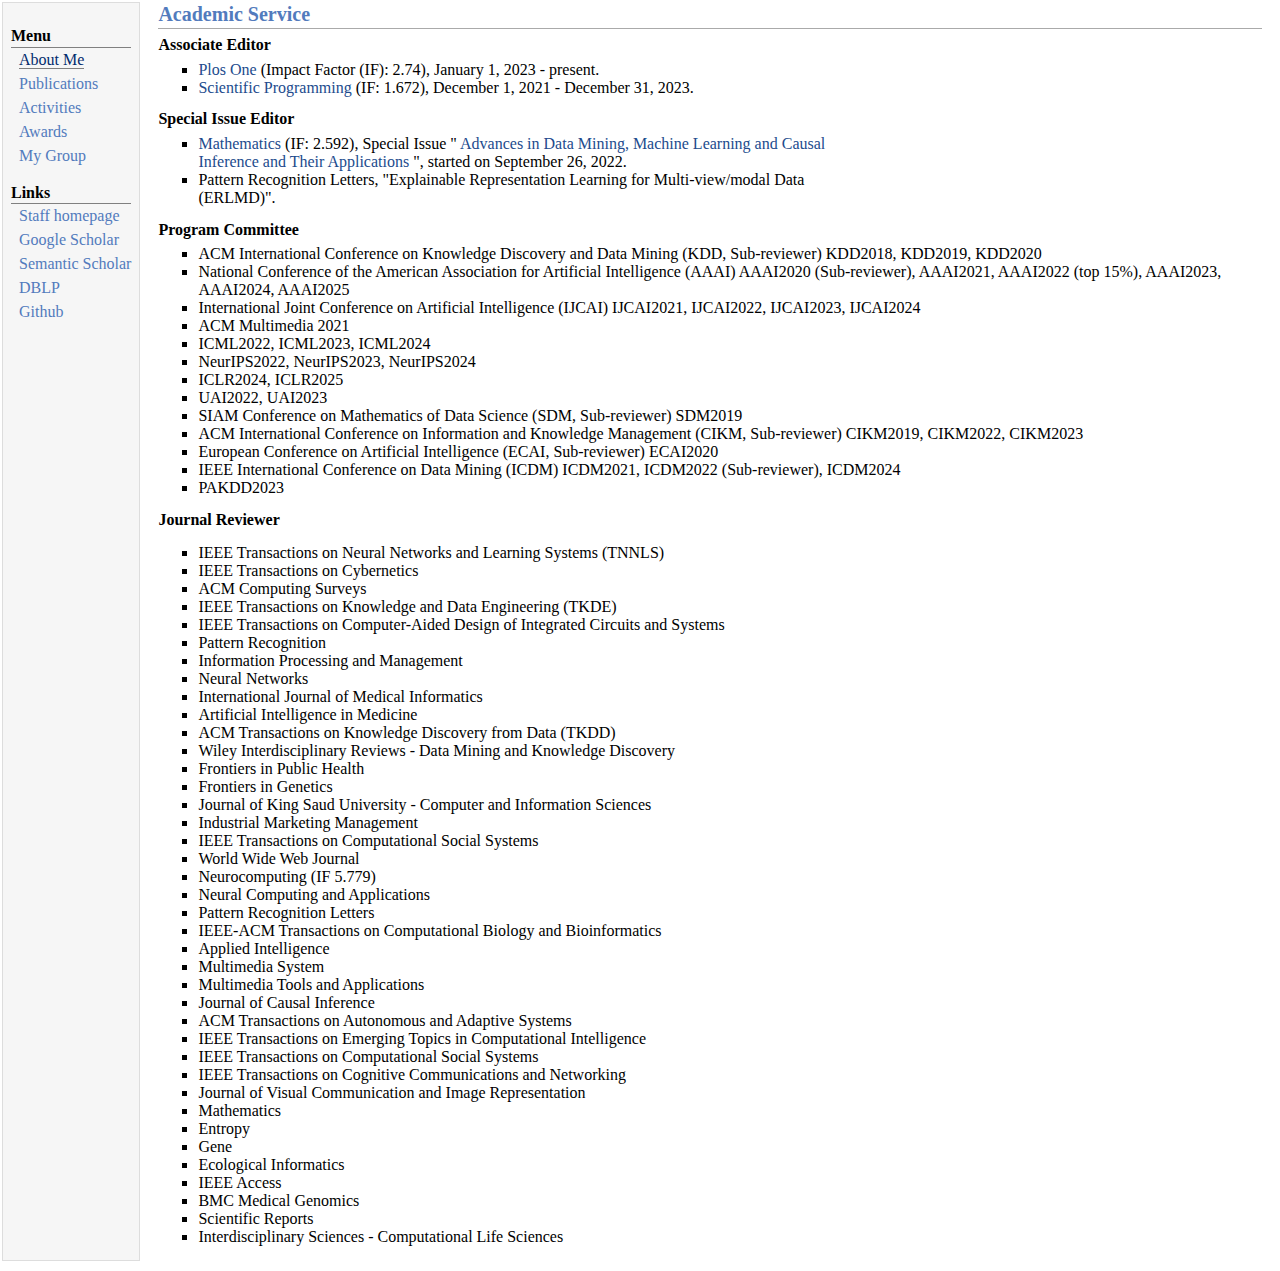
<file: activities.html>
<!DOCTYPE html PUBLIC "-//W3C//DTD XHTML 1.1//EN" "http://www.w3.org/TR/xhtml11/DTD/xhtml11.dtd">
<html xmlns="http://www.w3.org/1999/xhtml" xml:lang="en">
<head>
<meta name="generator" content="jemdoc, see http://jemdoc.jaboc.net/" />
<meta http-equiv="Content-Type" content="text/html;charset=utf-8" />
<meta name="viewport" content="width=device-width, initial-scale=1.0" />
  
<link rel="stylesheet" href="jemdoc.css" type="text/css" />
<link rel="shortcut icon" href="favicon.ico" />
<link rel="bookmark" href="favicon.ico" type="image/x-icon" />
<title>Debo Cheng (程德波)</title>
<style>  
.text-justify {
  text-align: justify;
}
.p1 { 
  text-indent: -40px; 
}
.fontshow {
  line-height: 200%;
  color: CornflowerBlue;
}
body {
    display: flex;
    flex-direction: column;
    align-items: center;
    justify-content: flex-start;
    min-height: 100vh; 
    margin: 0;
}
.content {
    text-align: center;
}
</style>
</head>
<body>
<table summary="Table for page layout." id="tlayout">
<tr valign="top">
<td id="layout-menu">
<div class="menu-category">Menu</div>
<div class="menu-item"><a href="index.html" class="current">About Me</a></div>
<div class="menu-item"><a href="publications.html">Publications</a></div>
<div class="menu-item"><a href="activities.html">Activities</a></div>
<div class="menu-item"><a href="award.html">Awards</a></div>
<div class="menu-item"><a href="mygroup.html">My Group</a></div>

<div class="menu-category">Links</div>
<div class="menu-item"><a href="https://people.unisa.edu.au/Debo.Cheng">Staff homepage</a></div>
<div class="menu-item"><a href="https://scholar.google.com.au/citations?user=BYDoIP0AAAAJ&hl=en&oi=ao">Google Scholar</a></div>
<div class="menu-item"><a href="https://www.semanticscholar.org/author/Debo-Cheng/2320341">Semantic Scholar</a></div>
<div class="menu-item"><a href="https://dblp.org/pid/155/7466.html">DBLP</a></div>
<div class="menu-item"><a href="https://github.com/chengdb2016">Github</a></div>
</td>
<td id="layout-content">
<h2>Academic Service</h2>
<div style="max-width:700px; word-wrap:break-word;">
    
    <p><b>Associate Editor</b></p>
    <ul>
        <li>
            <a href="https://www.hindawi.com/journals/sp/editors/" target="_blank">Plos One</a> 
            (Impact Factor (IF): 2.74), January 1, 2023 - present.
        </li>
        <li>
            <a href="https://www.hindawi.com/journals/sp/editors/" target="_blank">Scientific Programming</a> 
            (IF: 1.672), December 1, 2021 - December 31, 2023.
        </li>
    </ul>
    
    <p><b>Special Issue Editor</b></p>
    <ul>
        <li>
            <a href="https://www.mdpi.com/journal/mathematics" target="_blank">Mathematics</a> 
            (IF: 2.592), Special Issue 
            "<a href="https://www.mdpi.com/journal/mathematics/special_issues/0Z3BHWIE44" target="_blank">
                Advances in Data Mining, Machine Learning and Causal Inference and Their Applications
            </a>", started on September 26, 2022.
        </li>
        <li>
            Pattern Recognition Letters, "Explainable Representation Learning for Multi-view/modal Data (ERLMD)".
        </li>
    </ul>
</div>

	
<p><b>Program Committee</b></p>
<ul>
   <li>ACM International Conference on Knowledge Discovery and Data Mining (KDD, Sub-reviewer) KDD2018, KDD2019, KDD2020</li>
                <li>National Conference of the American Association for Artificial Intelligence (AAAI) AAAI2020 (Sub-reviewer), AAAI2021, AAAI2022 (top 15%), AAAI2023, AAAI2024, AAAI2025</li>
                <li>International Joint Conference on Artificial Intelligence (IJCAI) IJCAI2021, IJCAI2022, IJCAI2023, IJCAI2024</li>
                <li>ACM Multimedia 2021</li>
                <li>ICML2022, ICML2023, ICML2024</li>
                <li>NeurIPS2022, NeurIPS2023, NeurIPS2024</li>
                <li>ICLR2024, ICLR2025</li>
	<li>UAI2022, UAI2023</li>
                <li>SIAM Conference on Mathematics of Data Science (SDM, Sub-reviewer) SDM2019</li>
                <li>ACM International Conference on Information and Knowledge Management (CIKM, Sub-reviewer) CIKM2019, CIKM2022, CIKM2023</li>
                <li>European Conference on Artificial Intelligence (ECAI, Sub-reviewer) ECAI2020</li>
                <li>IEEE International Conference on Data Mining (ICDM) ICDM2021, ICDM2022 (Sub-reviewer), ICDM2024</li>
                <li>PAKDD2023</li>
</ul>
</div>


<p><b>Journal Reviewer</b></p>
<div style="max-width:700px; word-wrap:break-word;">
<ul>
<li>IEEE Transactions on Neural Networks and Learning Systems (TNNLS)</li>
         <li>IEEE Transactions on Cybernetics </li>
	 <li>ACM Computing Surveys </li>
                <li>IEEE Transactions on Knowledge and Data Engineering (TKDE)</li>
                <li>IEEE Transactions on Computer-Aided Design of Integrated Circuits and Systems</li>
                <li>Pattern Recognition </li>
                <li>Information Processing and Management </li>
                <li>Neural Networks</li>
                <li>International Journal of Medical Informatics </li>
                <li>Artificial Intelligence in Medicine</li>
                <li>ACM Transactions on Knowledge Discovery from Data (TKDD)</li>
                <li>Wiley Interdisciplinary Reviews - Data Mining and Knowledge Discovery</li>
                <li>Frontiers in Public Health </li>
                <li>Frontiers in Genetics</li>
                <li>Journal of King Saud University - Computer and Information Sciences</li>
                <li>Industrial Marketing Management </li>
                <li>IEEE Transactions on Computational Social Systems</li>
           <li>World Wide Web Journal</li>
                <li>Neurocomputing (IF 5.779)</li>
                <li>Neural Computing and Applications</li>
                <li>Pattern Recognition Letters</li>
                <li>IEEE-ACM Transactions on Computational Biology and Bioinformatics</li>
                <li>Applied Intelligence</li>
                <li>Multimedia System</li>
                <li>Multimedia Tools and Applications</li>
	<li>Journal of Causal Inference</li>
	<li>ACM Transactions on Autonomous and Adaptive Systems</li>
	<li>IEEE Transactions on Emerging Topics in Computational Intelligence</li>
	<li>IEEE Transactions on Computational Social Systems</li>
	<li>IEEE Transactions on Cognitive Communications and Networking</li>
                <li>Journal of Visual Communication and Image Representation</li>
                <li>Mathematics</li>
                <li>Entropy</li>
                <li>Gene</li>
                <li>Ecological Informatics</li>
                <li>IEEE Access</li>
                <li>BMC Medical Genomics</li>
                <li>Scientific Reports</li>
                <li>Interdisciplinary Sciences - Computational Life Sciences</li>
</ul>
</div>
</file>
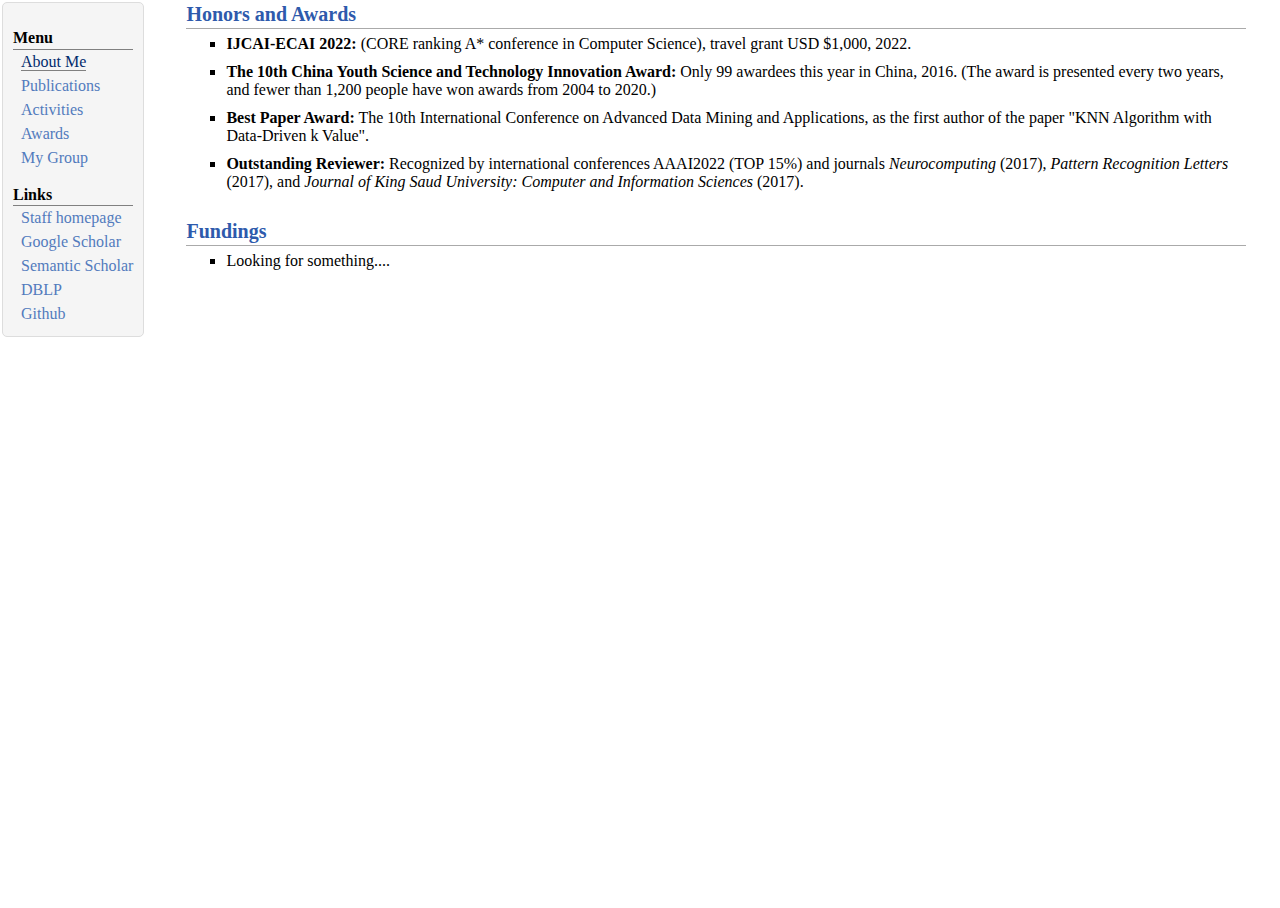
<file: award.html>
<!DOCTYPE html PUBLIC "-//W3C//DTD XHTML 1.1//EN" "http://www.w3.org/TR/xhtml11/DTD/xhtml11.dtd">
<html xmlns="http://www.w3.org/1999/xhtml" xml:lang="en">
<head>
<meta name="generator" content="jemdoc, see http://jemdoc.jaboc.net/" />
<meta http-equiv="Content-Type" content="text/html;charset=utf-8" />
<meta name="viewport" content="width=device-width, initial-scale=1.0" />
  
<link rel="stylesheet" href="jemdoc.css" type="text/css" />
<link rel="shortcut icon" href="favicon.ico" />
<link rel="bookmark" href="favicon.ico" type="image/x-icon" />
<title>Debo Cheng (程德波)</title>
<style>  
.text-justify {
  text-align: justify;
}
.p1 { 
  text-indent: -40px; 
}
.fontshow {
  line-height: 200%;
  color: CornflowerBlue;
}
body {
    display: flex;
    flex-direction: column;
    align-items: center;
    justify-content: flex-start;
    min-height: 100vh; 
    margin: 0;
}
.content {
    text-align: center;
}
</style>
</head>
<body>
<table summary="Table for page layout." id="tlayout">
<tr valign="top">
<td id="layout-menu">
<div class="menu-category">Menu</div>
<div class="menu-item"><a href="index.html" class="current">About Me</a></div>
<div class="menu-item"><a href="publications.html">Publications</a></div>
<div class="menu-item"><a href="activities.html">Activities</a></div>
<div class="menu-item"><a href="award.html">Awards</a></div>
<div class="menu-item"><a href="mygroup.html">My Group</a></div>

<div class="menu-category">Links</div>
<div class="menu-item"><a href="https://people.unisa.edu.au/Debo.Cheng">Staff homepage</a></div>
<div class="menu-item"><a href="https://scholar.google.com.au/citations?user=BYDoIP0AAAAJ&hl=en&oi=ao">Google Scholar</a></div>
<div class="menu-item"><a href="https://www.semanticscholar.org/author/Debo-Cheng/2320341">Semantic Scholar</a></div>
<div class="menu-item"><a href="https://dblp.org/pid/155/7466.html">DBLP</a></div>
<div class="menu-item"><a href="https://github.com/chengdb2016">Github</a></div>
</td>
<td id="layout-content">
<style>
#layout-menu {
    background-color: #f5f5f5;
    padding: 10px;
    border-radius: 5px;
    font-size: 16px;
}

#layout-content {
    padding-left: 20px;
    font-size: 16px;
}

h2 {
    color: #2e5aac; /* Optional: color for section titles */
}

.awards-section li {
    margin-bottom: 10px;
}
</style>
<div id="layout-content">
  <h2>Honors and Awards</h2>
  <ul class="awards-section">
      <li><strong>IJCAI-ECAI 2022:</strong> (CORE ranking A* conference in Computer Science), travel grant USD $1,000, 2022.</li>
      <li><strong>The 10th China Youth Science and Technology Innovation Award:</strong> Only 99 awardees this year in China, 2016. (The award is presented every two years, and fewer than 1,200 people have won awards from 2004 to 2020.)</li>
      <li><strong>Best Paper Award:</strong> The 10th International Conference on Advanced Data Mining and Applications, as the first author of the paper "KNN Algorithm with Data-Driven k Value".</li>
      <li><strong>Outstanding Reviewer:</strong> Recognized by international conferences AAAI2022 (TOP 15%) and journals <em>Neurocomputing</em> (2017), <em>Pattern Recognition Letters</em> (2017), and <em>Journal of King Saud University: Computer and Information Sciences</em> (2017).</li>
  </ul>

  <h2>Fundings</h2>
  <ul>
      <li>Looking for something....</li>
  </ul>
</div>
</file>
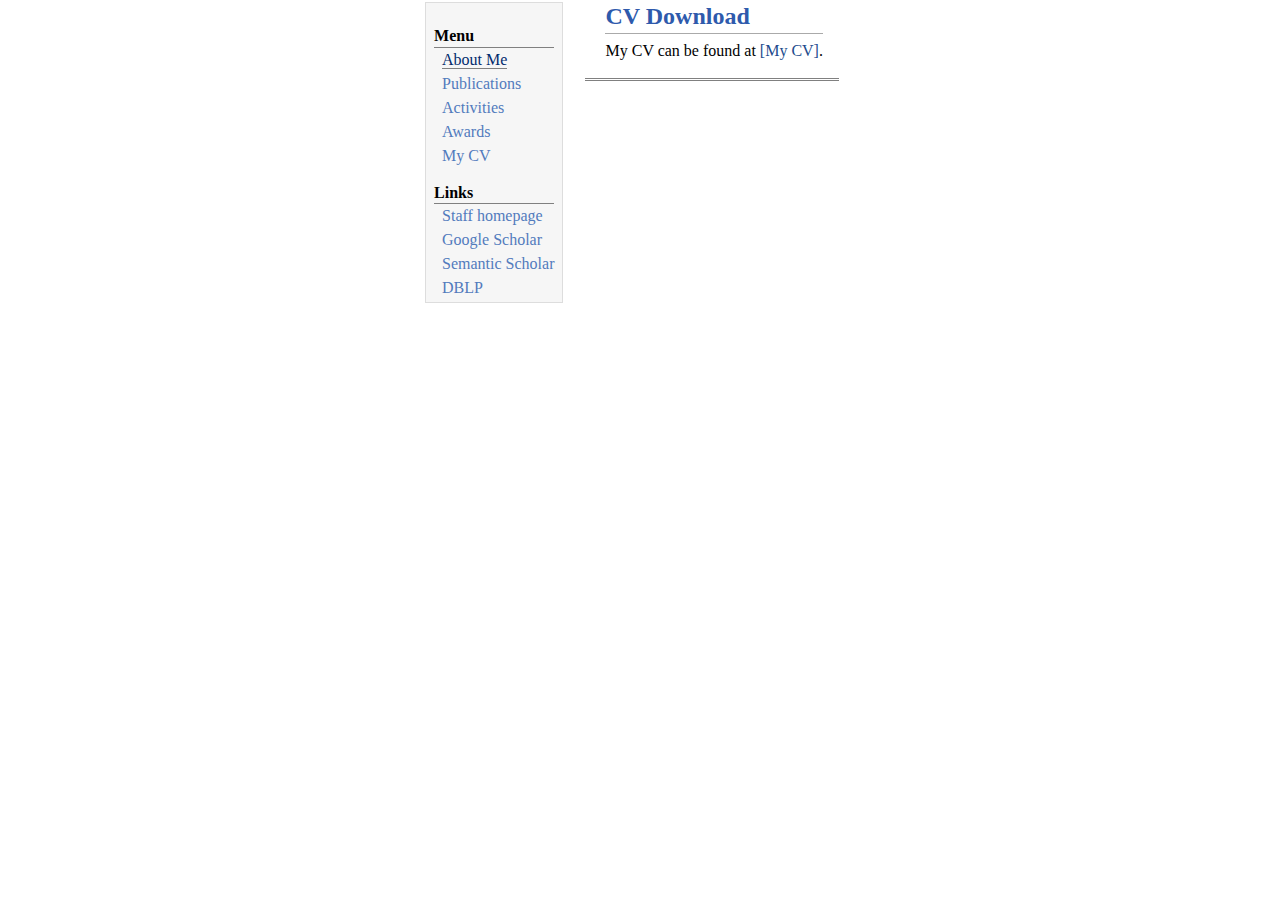
<file: cv.html>
<!DOCTYPE html PUBLIC "-//W3C//DTD XHTML 1.1//EN" "http://www.w3.org/TR/xhtml11/DTD/xhtml11.dtd">
<html xmlns="http://www.w3.org/1999/xhtml" xml:lang="en">
<head>
<meta name="generator" content="jemdoc, see http://jemdoc.jaboc.net/" />
<meta http-equiv="Content-Type" content="text/html;charset=utf-8" />
<meta name="viewport" content="width=device-width, initial-scale=1.0" />
  
<link rel="stylesheet" href="jemdoc.css" type="text/css" />
<link rel="shortcut icon" href="favicon.ico" />
<link rel="bookmark" href="favicon.ico" type="image/x-icon" />
<title>Debo Cheng (程德波)</title>
<style>  
.text-justify {
  text-align: justify;
}
.p1 { 
  text-indent: -40px; 
}
.fontshow {
  line-height: 200%;
  color: CornflowerBlue;
}
body {
    display: flex;
    flex-direction: column;
    align-items: center;
    justify-content: flex-start;
    min-height: 100vh; 
    margin: 0;
}
.content {
    text-align: center;
}
</style>
</head>
<body>
<table summary="Table for page layout." id="tlayout">
<tr valign="top">
<td id="layout-menu">
<div class="menu-category">Menu</div>
<div class="menu-item"><a href="index.html" class="current">About Me</a></div>
<div class="menu-item"><a href="publications.html">Publications</a></div>
<div class="menu-item"><a href="activities.html">Activities</a></div>
<div class="menu-item"><a href="award.html">Awards</a></div>
<div class="menu-item"><a href="cv.html">My CV</a></div>

<div class="menu-category">Links</div>
<div class="menu-item"><a href="https://people.unisa.edu.au/Debo.Cheng">Staff homepage</a></div>
<div class="menu-item"><a href="https://scholar.google.com.au/citations?user=BYDoIP0AAAAJ&hl=en&oi=ao">Google Scholar</a></div>
<div class="menu-item"><a href="https://www.semanticscholar.org/author/Debo-Cheng/2320341">Semantic Scholar</a></div>
<div class="menu-item"><a href="https://dblp.org/pid/155/7466.html">DBLP</a></div>
</td>
<td id="layout-content">
<div id="toptitle">
  
 <style>
#layout-content {
    max-width: 800px;
    margin: 0 auto;
    padding-left: 20px;
}

h2 {
    color: #2e5aac; /* Optional: color for section titles */
    font-size: 1.5em;
}

p {
    font-size: 16px;
}
</style>

<div id="layout-content">
  <h2>CV Download</h2>
  <p>My CV can be found at <a href="papers/CV_Debo.pdf">[My CV]</a>.</p>
</div>
</file>
<file: jemdoc.css>
/* Default css file for jemdoc. */

table#tlayout {
    border: none;
    border-collapse: separate;
    background: white;
}

body {
	background: white;
	font-family: Georgia, serif;
	padding-bottom: 8px;
	margin: 0;
}

#layout-menu {
	background: #f6f6f6;
	border: 1px solid #dddddd;
	padding-top: 0.5em;
	padding-left: 8px;
	padding-right: 8px;
	font-size: 1.0em;
	width: auto;
	white-space: nowrap;
    text-align: left;
    vertical-align: top;
}

#layout-menu td {
	background: #f4f4f4;
    vertical-align: top;
}

#layout-content {
	padding-top: 0.0em;
	padding-left: 1.0em;
	padding-right: 1.0em;
    border: none;
    background: white;
    text-align: left;
    vertical-align: top;
}

#layout-menu a {
	line-height: 1.5em;
	margin-left: 0.5em;
}

tt {
    background: #ffffdd;
}

pre, tt {
	font-size: 90%;
	font-family: monaco, monospace;
}

a, a > tt {
	color: #224b8d;
	text-decoration: none;
}

a:hover {
	border-bottom: 1px gray dotted;
}

#layout-menu a.current:link, #layout-menu a.current:visited {
	color: #022b6d;
	border-bottom: 1px gray solid;
}
#layout-menu a:link, #layout-menu a:visited, #layout-menu a:hover {
	color: #527bbd;
	text-decoration: none;
}
#layout-menu a:hover {
	text-decoration: none;
}

div.menu-category {
	border-bottom: 1px solid gray;
	margin-top: 0.8em;
	padding-top: 0.2em;
	padding-bottom: 0.1em;
	font-weight: bold;
}

div.menu-item {
	padding-left: 16px;
	text-indent: -16px;
}

div#toptitle {
	padding-bottom: 0.2em;
	margin-bottom: 1.5em;
	border-bottom: 3px double gray;
}

/* Reduce space if we begin the page with a title. */
div#toptitle + h2, div#toptitle + h3 {
	margin-top: -0.7em;
}

div#subtitle {
	margin-top: 0.0em;
	margin-bottom: 0.0em;
	padding-top: 0em;
	padding-bottom: 0.1em;
}

em {
	font-style: italic;
}

strong {
	font-weight: bold;
}


h1, h2, h3 {
	color: #527bbd;
	margin-top: 0.7em;
	margin-bottom: 0.3em;
	padding-bottom: 0.2em;
	line-height: 1.0;
	padding-top: 0.5em;
	border-bottom: 1px solid #aaaaaa;
}

h1 {
	font-size: 165%;
}

h2 {
	padding-top: 0.8em;
	font-size: 125%;
}

h2 + h3 {
    padding-top: 0.2em;
}

h3 {
	font-size: 110%;
	border-bottom: none;
}

p {
	margin-top: 0.0em;
	margin-bottom: 0.8em;
	padding: 0;
	line-height: 1.3;
}

pre {
	padding: 0;
	margin: 0;
}

div#footer {
	font-size: small;
	border-top: 1px solid #c0c0c0;
	padding-top: 0.1em;
	margin-top: 4.0em;
	color: #c0c0c0;
}

div#footer a {
	color: #80a0b0;
}

div#footer-text {
	float: left;
	padding-bottom: 8px;
}

ul, ol, dl {
	margin-top: 0.2em;
	padding-top: 0;
	margin-bottom: 0.8em;
}

dt {
	margin-top: 0.5em;
	margin-bottom: 0;
}

dl {
	margin-left: 20px;
}

dd {
	color: #222222;
}

dd > *:first-child {
	margin-top: 0;
}

ul {
	list-style-position: outside;
	list-style-type: square;
}

p + ul, p + ol {
	margin-top: -0.5em;
}

li ul, li ol {
	margin-top: -0.3em;
}

ol {
	list-style-position: outside;
	list-style-type: decimal;
}

li p, dd p {
	margin-bottom: 0.3em;
}


ol ol {
	list-style-type: lower-alpha;
}

ol ol ol {
	list-style-type: lower-roman;
}

p + div.codeblock {
	margin-top: -0.6em;
}

div.codeblock, div.infoblock {
	margin-right: 0%;
	margin-top: 1.2em;
	margin-bottom: 1.3em;
}

div.blocktitle {
	font-weight: bold;
	color: #cd7b62;
	margin-top: 1.2em;
	margin-bottom: 0.1em;
}

div.blockcontent {
	border: 1px solid silver;
	padding: 0.3em 0.5em;
}

div.infoblock > div.blockcontent {
	background: #ffffee;
}

div.blockcontent p + ul, div.blockcontent p + ol {
	margin-top: 0.4em;
}

div.infoblock p {
	margin-bottom: 0em;
}

div.infoblock li p, div.infoblock dd p {
	margin-bottom: 0.5em;
}

div.infoblock p + p {
	margin-top: 0.8em;
}

div.codeblock > div.blockcontent {
	background: #f6f6f6;
}

span.pycommand {
	color: #000070;
}

span.statement {
	color: #008800;
}
span.builtin {
	color: #000088;
}
span.special {
	color: #990000;
}
span.operator {
	color: #880000;
}
span.error {
	color: #aa0000;
}
span.comment, span.comment > *, span.string, span.string > * {
	color: #606060;
}

@media print {
	#layout-menu { display: none; }
}

#fwtitle {
	margin: 2px;
}

#fwtitle #toptitle {
	padding-left: 0.5em;
	margin-bottom: 0.5em;
}

#layout-content h1:first-child, #layout-content h2:first-child, #layout-content h3:first-child {
	margin-top: -0.7em;
}

div#toptitle h1, #layout-content div#toptitle h1 {
	margin-bottom: 0.0em;
	padding-bottom: 0.1em;
	padding-top: 0;
	margin-top: 0.5em;
	border-bottom: none;
}

img.eq {
	padding: 0;
	padding-left: 0.1em;
	padding-right: 0.1em;
	margin: 0;
}

img.eqwl {
	padding-left: 2em;
	padding-top: 0.6em;
	padding-bottom: 0.2em;
	margin: 0;
}

table {
    border: 2px solid black;
    border-collapse: collapse;
}

td {
    padding: 2px;
    padding-left: 0.5em;
    padding-right: 0.5em;
    text-align: center;
    border: 1px solid gray;
}

table + table {
    margin-top: 1em;
}

tr.heading {
    font-weight: bold;
    border-bottom: 2px solid black;
}

img {
    border: none;
}

table.imgtable, table.imgtable td {
    border: none;
    text-align: left;
}
</file>
